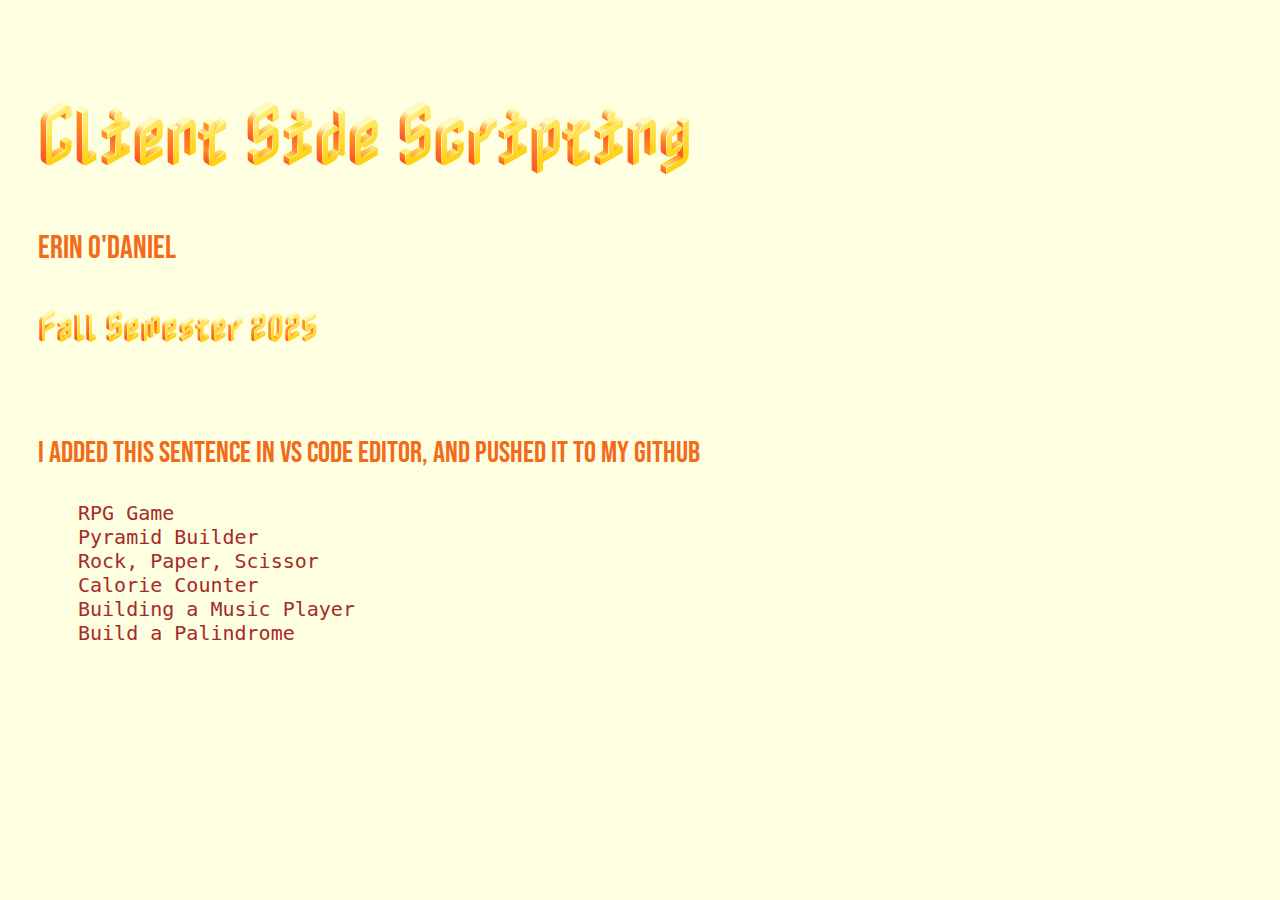
<file: index.html>
<!doctype html>
<html lang="en">
    <head>
        <meta charset="utf-8">
        <meta name="viewport" content="width=device-width, initial-scale=1">
        <title>HTML and CSS Authoring 2</title>
        
        <link rel="preconnect" href="https://fonts.googleapis.com">
<link rel="preconnect" href="https://fonts.gstatic.com" crossorigin>
<link href="https://fonts.googleapis.com/css2?family=Bebas+Neue&family=Nabla&display=swap" rel="stylesheet">
        <style>
          .nabla-text {
  font-family: "Nabla", system-ui;
  font-optical-sizing: auto;
  font-weight: 400;
  font-style: normal;
  font-variation-settings:
    "EDPT" 100,
    "EHLT" 12;
}
.bebas-neue-regular {
  font-family: "Bebas Neue", sans-serif;
  font-weight: 400;
  font-style: normal;
  color: rgb(243, 106, 26);
}
h1{
  font-size: 400%;
}
h3{
  font-size: 200%;
}
ol{
  font-family: monospace;
  color: brown;
  font-size: 20px
}
ul{
  padding-left: 0%;
}
p{
  color: brown;
  font-size: 30px;
  margin-top: 15px;
}
a {
    color: inherit;
    text-decoration: none;
  }

        body {
            background-color: rgb(254, 255, 224);
            padding: 30px;
        }
        h1 {
            color: rgb(70, 184, 255);
        }
        </style>
    </head>
 
  <body>
    <main>
      <h1 class="nabla-text">Client Side Scripting</h1>
      <h3 class="bebas-neue-regular">Erin O'Daniel</h3>
      <h3 class="nabla-text">Fall Semester 2025</h3>
      <br>
      <br>
      <p class="bebas-neue-regular">I added this sentence in VS Code editor, and pushed it to my GitHub </p>


      <ul>
        <ol><a href="game.html">RPG Game</a>

        </ol>
        <ol><a href="pyramid-builder.html">Pyramid Builder</a>
        </ol>
        <ol>
          <a href="rockPaperScissor.html">Rock, Paper, Scissor</a>
        </ol>
          <ol>
          <a href="caloriesCounter.html">Calorie Counter</a>
        </ol>
        <ol>
          <a href="musicPlayer.html">Building a Music Player</a>
        </ol>
        <ol>
            <a href="buildPalindrome.html">Build a Palindrome</a>
        </ol>
      </ul>
    </main>
    <!-- <script src="your.js"></script> -->
    <noscript>
      <!-- Optional, place it wherever it makes sense -->
      JavaScript is not enabled.
    </noscript>
  
</body>
</html>
</file>
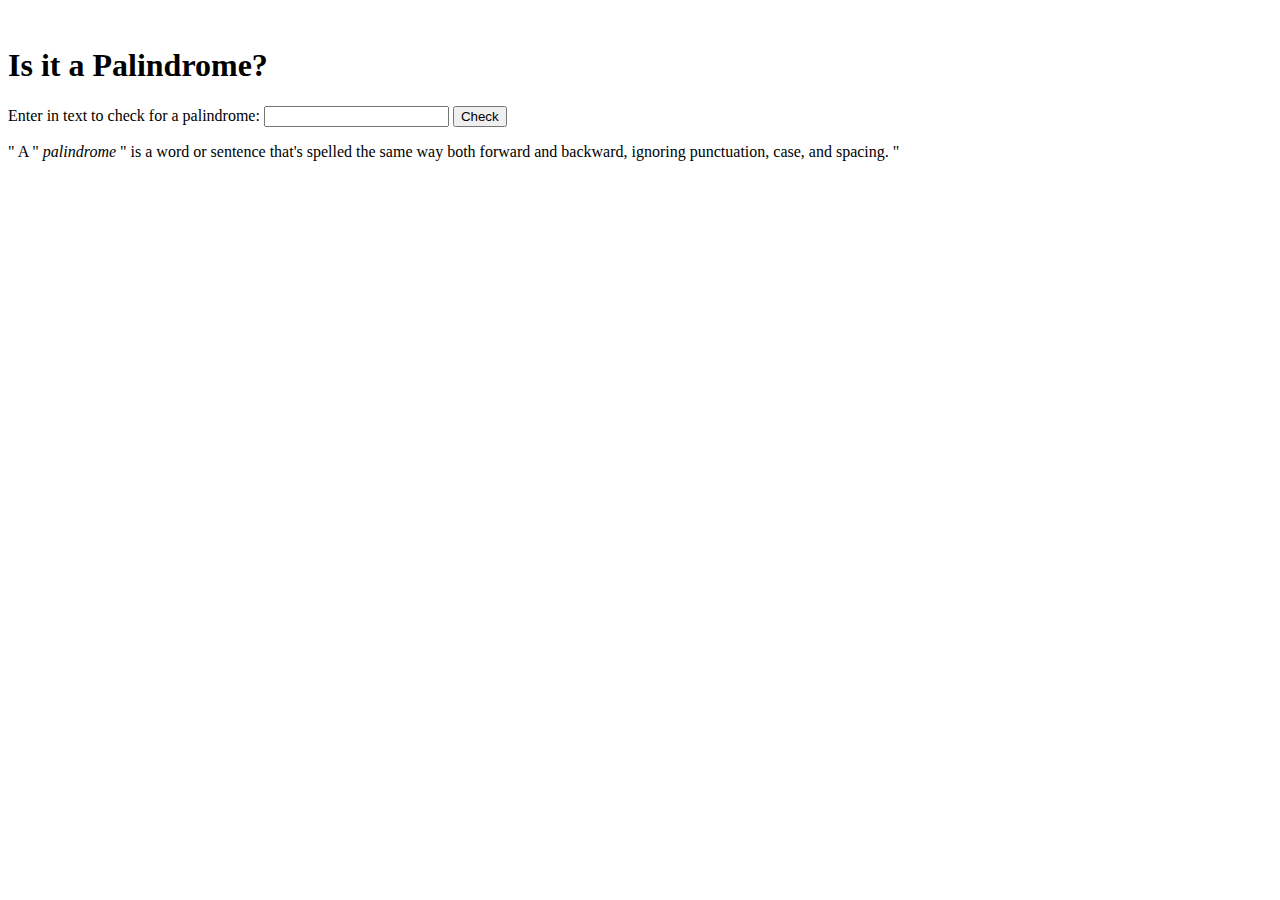
<file: buildPalindrome.html>
<!DOCTYPE html>
<html lang="en">
  <head>
<meta charset="UTF-8">
<meta http-equiv="X-UA-Compatible" content="IE=edge">
<meta name="viewport" content="width=device-width, initial-scale=1.0">
<link rel="icon" type="image/png" href="https://cdn.freecodecamp.org/universal/favicons/favicon.ico">
<title>Palindrome Checker</title>
<link rel="stylesheet" href="buildPalindrome.css">
</head>
<body>
<main class="container">
  <img class="freecodecamp-logo">
  <h1 class="title">Is it a Palindrome?</h1>
  <div class="palindrome-div">
      <lable class="palindrome-input">Enter in text to check for a palindrome:</lable>
      <input class="text-input" id="text-input" value type="text">
      <button class="palindrome-btn" id="check-btn">Check</button> 
    </div>
    <p id="result"><p>
 <div class="palindrome-definition-div">
   <p class="palindrome-definition">
    <span role="img" aria-lable="light bulb"></span>
    " A "
    <dfn>palindrome</dfn>
    " is a word or sentence that's spelled the same way both forward and backward, ignoring punctuation, case, and spacing. "
    </p>
</div>
  </main>
  <script src="buildPalindrome.js"></script>
    <script defer src="https://static.cloudflareinsights.com/beacon.min.js/vcd15cbe7772f49c399c6a5babf22c1241717689176015" integrity="sha512-ZpsOmlRQV6y907TI0dKBHq9Md29nnaEIPlkf84rnaERnq6zvWvPUqr2ft8M1aS28oN72PdrCzSjY4U6VaAw1EQ==" data-cf-beacon='{"version":"2024.11.0","token":"23aab9bc39df417f841cda8fdd25ebd0","r":1,"server_timing":{"name":{"cfCacheStatus":true,"cfEdge":true,"cfExtPri":true,"cfL4":true,"cfOrigin":true,"cfSpeedBrain":true},"location_startswith":null}}' crossorigin="anonymous"></script>

  </body>
</html>
</file>
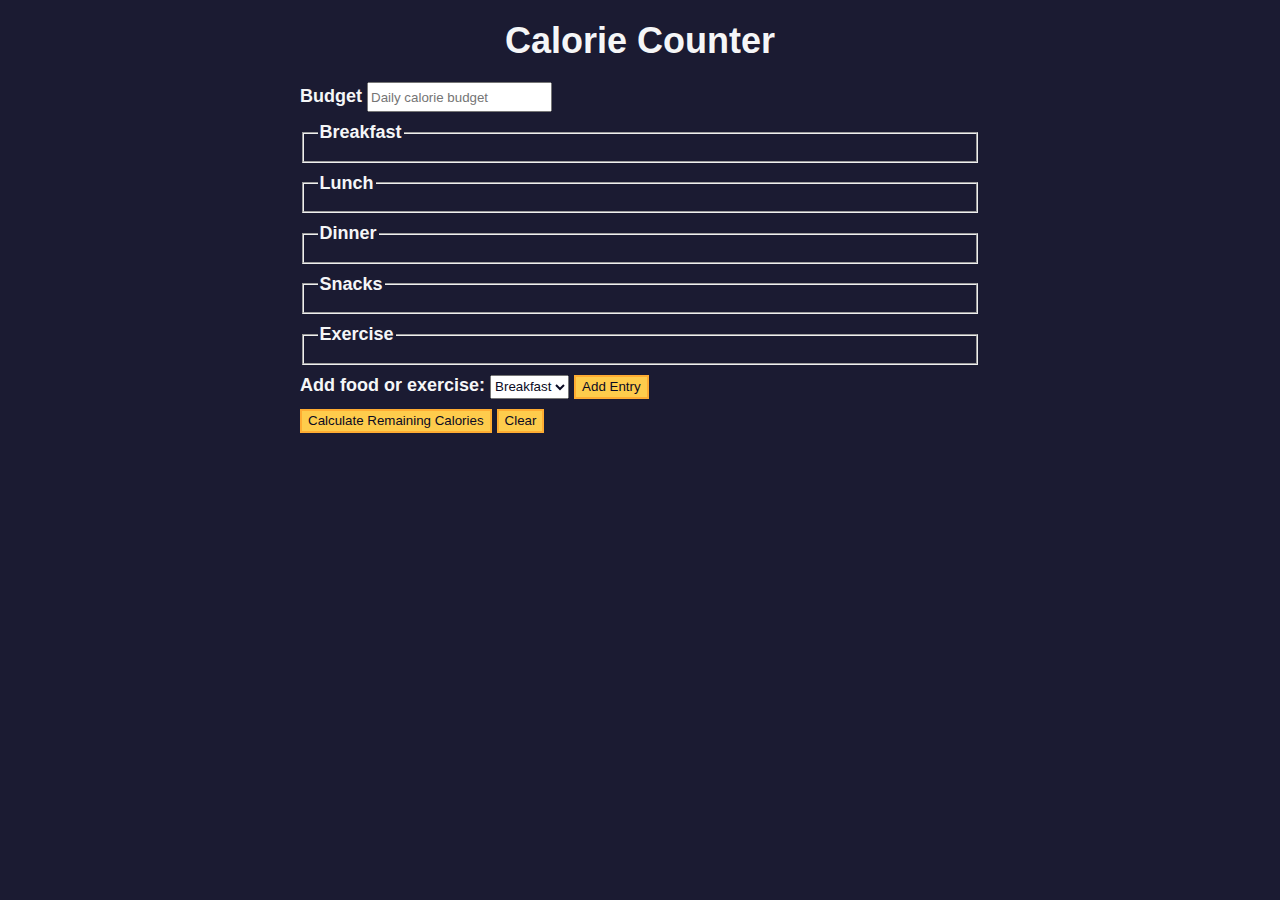
<file: caloriesCounter.html>
<!DOCTYPE html>
<html lang="en">
  <head>
    <meta charset="utf-8" />
    <meta name="viewport" content="width=device-width, initial-scale=1.0" />
    <link rel="stylesheet" href="caloriesCounter.css" />
    <title>Calorie Counter</title>
  </head>
  <body>
    <main>
      <h1>Calorie Counter</h1>
      <div class="container">
        <form id="calorie-counter">
          <label for="budget">Budget</label>
          <input
            type="number"
            min="0"
            id="budget"
            placeholder="Daily calorie budget"
            required
          />
          <fieldset id="breakfast">
            <legend>Breakfast</legend>
            <div class="input-container"></div>
          </fieldset>
          <fieldset id="lunch">
            <legend>Lunch</legend>
            <div class="input-container"></div>
          </fieldset>
          <fieldset id="dinner">
            <legend>Dinner</legend>
            <div class="input-container"></div>
          </fieldset>
          <fieldset id="snacks">
            <legend>Snacks</legend>
            <div class="input-container"></div>
          </fieldset>
          <fieldset id="exercise">
            <legend>Exercise</legend>
            <div class="input-container"></div>
          </fieldset>
          <div class="controls">
            <span>
              <label for="entry-dropdown">Add food or exercise:</label>
              <select id="entry-dropdown" name="options">
                <option value="breakfast" selected>Breakfast</option>
                <option value="lunch">Lunch</option>
                <option value="dinner">Dinner</option>
                <option value="snacks">Snacks</option>
                <option value="exercise">Exercise</option>
              </select>
              <button type="button" id="add-entry">Add Entry</button>
            </span>
          </div>
          <div>
            <button type="submit">
              Calculate Remaining Calories
            </button>
            <button type="button" id="clear">Clear</button>
          </div>
        </form>
        <div id="output" class="output hide"></div>
      </div>
    </main>
    <script src="caloriesCounter.js"></script>
  </body>
</html>
</file>
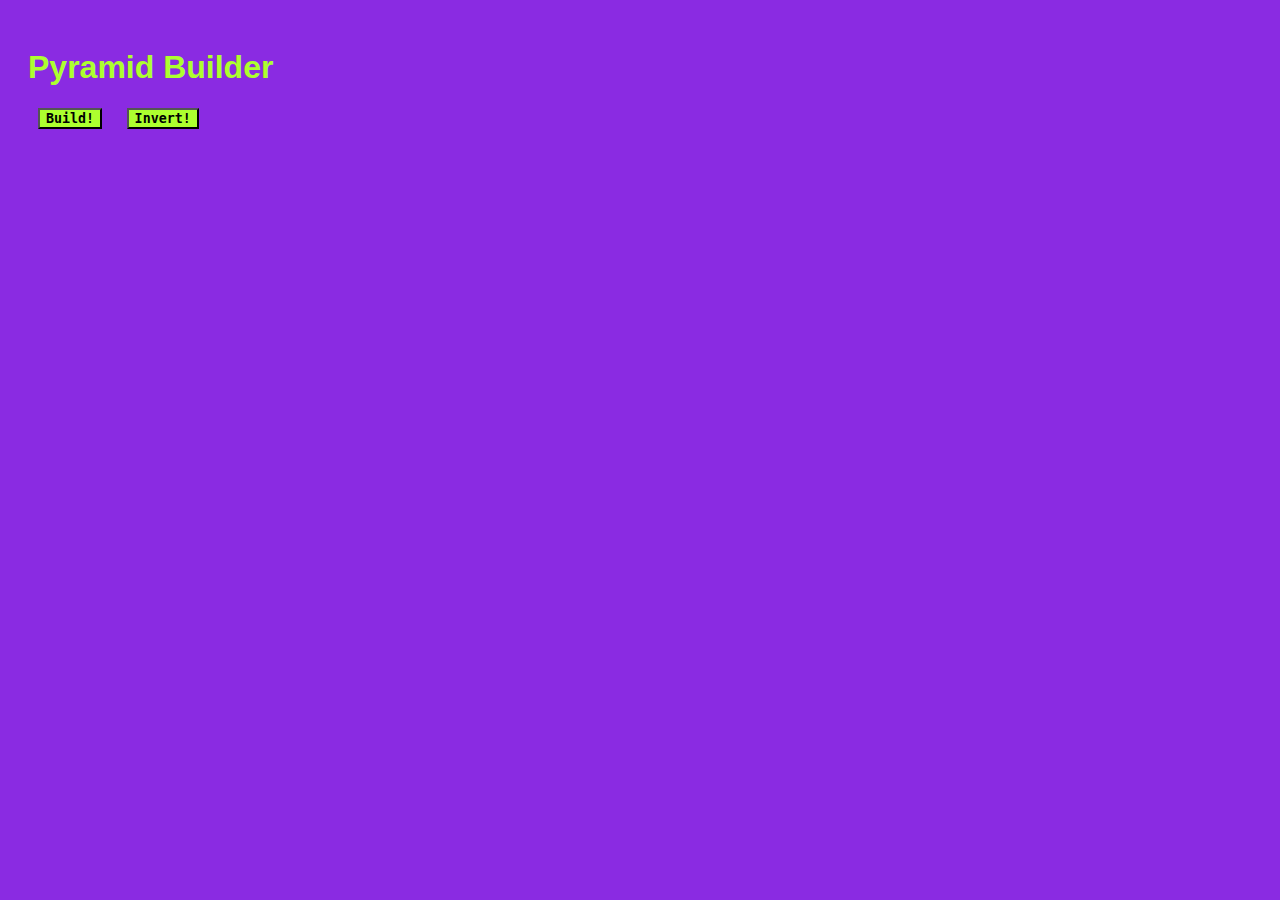
<file: pyramid-builder.html>
<!DOCTYPE html>
<html lang="en">
<head>
    <meta charset="UTF-8">
    <meta name="viewport" content="width=device-width, initial-scale=1.0">
    <meta http-equiv="X-UA-Compatable" content="ie=edge">
    <title>Pyramid Generator from FreeCodeCamp</title>
    <style>
body{
    background-color: blueviolet;
    padding: 20px;
    color: greenyellow;
    font-family: Impact, Haettenschweiler, 'Arial Narrow Bold', sans-serif;
}
button{
    font-family: monospace;
    font-weight: bold;
    color: black;
    background-color: greenyellow;
    margin: 0 10px;
}
#pyramid{
    font-family: monospace;
    font-size: large;
    font-weight: bold;
    letter-spacing: 0.15em;
    color: rgb(178, 110, 241);
}
    </style>
</head>
<body>
    
        <h1>Pyramid Builder</h1>

        <button id="build">Build!</button>
        <button id="invert">Invert!</button>
<div id="pyramid">

</div>
    
    <script src="js/pyramid-builder.js"></script>
</body>
</html>
</file>
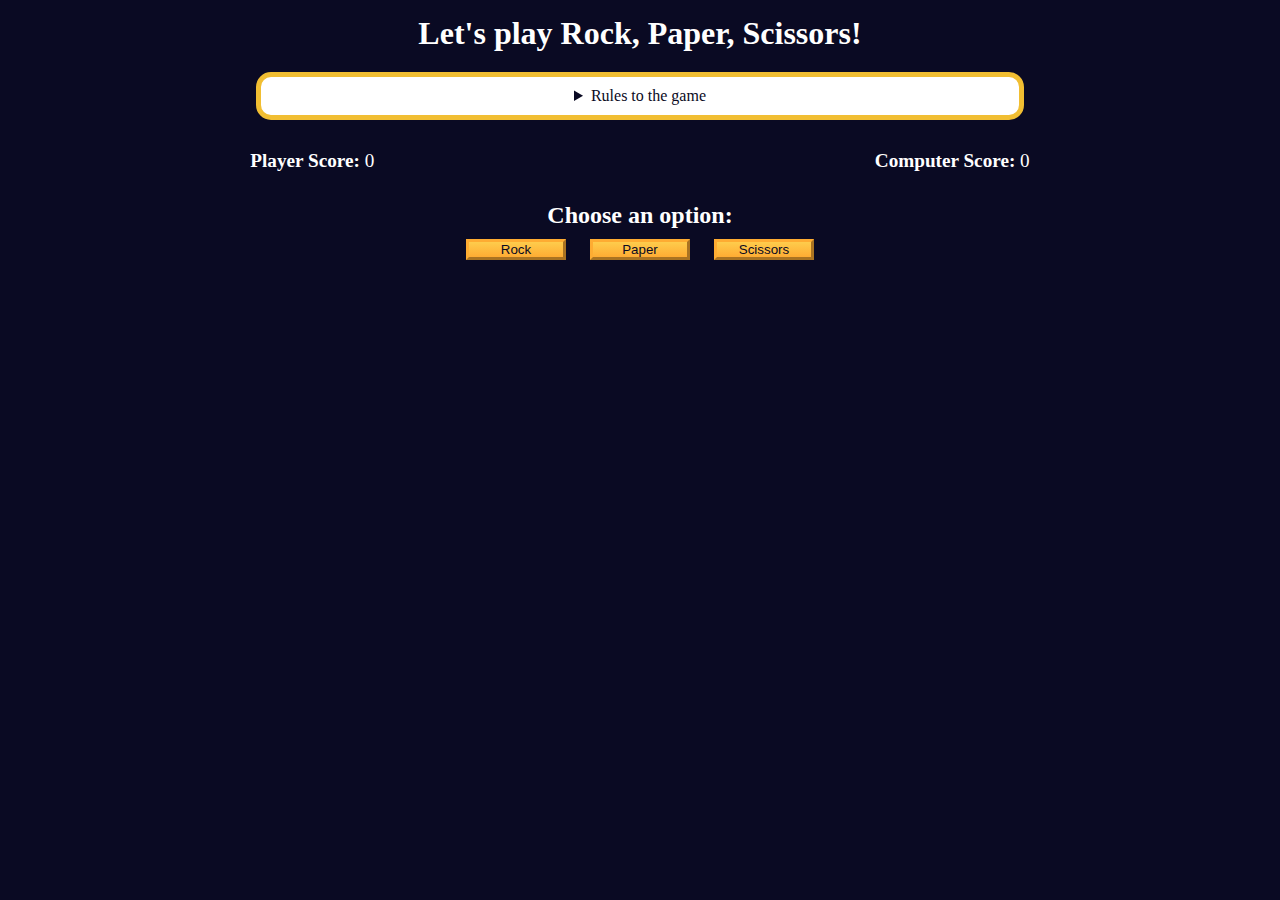
<file: rockPaperScissor.html>
<!DOCTYPE html>
<html lang="en">
  <head>
    <meta charset="UTF-8" />
    <meta name="viewport" content="width=device-width, initial-scale=1.0" />
    <title>Rock, Paper, Scissors game</title>
    <link rel="stylesheet" href="rockStyles.css" />
  </head>
  <body>
    <h1>Let's play Rock, Paper, Scissors!</h1>
    <main>
      <details class="rules-container">
        <summary>Rules to the game</summary>

        <p>You will be playing against the computer.</p>
        <p>You can choose between Rock, Paper, and Scissors.</p>
        <p>The first one to three points wins.</p>

        <p>Here are the rules to getting a point in the game:</p>
        <ul>
          <li>Rock beats Scissors</li>
          <li>Scissors beats Paper</li>
          <li>Paper beats Rock</li>
        </ul>
        <p>
          If the player and computer choose the same option (Ex. Paper and
          Paper), then no one gets the point.
        </p>
      </details>

      <div class="score-container">
        <strong
          >Player Score: <span class="score" id="player-score">0</span></strong
        >
        <strong
          >Computer Score:
          <span class="score" id="computer-score">0</span></strong
        >
      </div>

      <section class="options-container">
        <h2>Choose an option:</h2>
        <div class="btn-container">
          <button id="rock-btn" class="btn">Rock</button>
          <button id="paper-btn" class="btn">Paper</button>
          <button id="scissors-btn" class="btn">Scissors</button>
        </div>
      </section>

      <div class="results-container">
        <p id="results-msg"></p>
        <p id="winner-msg"></p>
        <button class="btn" id="reset-game-btn">Play again?</button>
      </div>
    </main>
    <script src="js/rock.js"></script>
  </body>
</html>
</file>
<file: buildPalindrome.css>
html {font-family: Cambria, Cochin, Georgia, Times, 'Times New Roman', serif;}
</file>
<file: caloriesCounter.css>
:root {
  --light-grey: #f5f6f7;
  --dark-blue: #0a0a23;
  --fcc-blue: #1b1b32;
  --light-yellow: #fecc4c;
  --dark-yellow: #feac32;
  --light-pink: #ffadad;
  --dark-red: #850000;
  --light-green: #acd157;
}

body {
  font-family: "Lato", Helvetica, Arial, sans-serif;
  font-size: 18px;
  background-color: var(--fcc-blue);
  color: var(--light-grey);
}

h1 {
  text-align: center;
}

.container {
  width: 90%;
  max-width: 680px;
}

h1,
.container,
.output {
  margin: 20px auto;
}

label,
legend {
  font-weight: bold;
}

.input-container {
  display: flex;
  flex-direction: column;
}

button {
  cursor: pointer;
  text-decoration: none;
  background-color: var(--light-yellow);
  border: 2px solid var(--dark-yellow);
}

button,
input,
select {
  min-height: 24px;
  color: var(--dark-blue);
}

fieldset,
label,
button,
input,
select {
  margin-bottom: 10px;
}

.output {
  border: 2px solid var(--light-grey);
  padding: 10px;
  text-align: center;
}

.hide {
  display: none;
}

.output span {
  font-weight: bold;
  font-size: 1.2em;
}

.surplus {
  color: var(--light-pink);
}

.deficit {
  color: var(--light-green);
}
</file>
<file: rockStyles.css>
*,
*::before,
*::after {
  margin: 0;
  padding: 0;
  box-sizing: border-box;
}

:root {
  --very-dark-blue: #0a0a23;
  --white: #ffffff;
  --yellow: #f1be32;
  --golden-yellow: #feac32;
}

body {
  background-color: var(--very-dark-blue);
  text-align: center;
  color: var(--white);
}

h1 {
  margin: 15px 0 20px;
}

.btn {
  cursor: pointer;
  width: 100px;
  margin: 10px;
  color: var(--very-dark-blue);
  background-color: var(--golden-yellow);
  background-image: linear-gradient(#fecc4c, #ffac33);
  border-color: var(--golden-yellow);
  border-width: 3px;
}

.btn:hover {
  background-image: linear-gradient(#ffcc4c, #f89808);
}

.rules-container {
  padding: 10px 0;
  margin: auto;
  border-radius: 15px;
  border: 5px solid var(--yellow);
  background-color: var(--white);
  color: var(--very-dark-blue);
}

.rules-container ul {
  list-style-type: none;
}

.rules-container p {
  margin: 10px 0;
}

@media (min-width: 760px) {
  .rules-container {
    width: 60%;
  }
}

.score-container {
  display: flex;
  justify-content: space-around;
  margin: 30px 0;
  font-size: 1.2rem;
}

.score {
  font-weight: 500;
}

.results-container {
  font-size: 1.3rem;
  margin: 15px 0;
}

#winner-msg {
  margin-top: 25px;
}

#reset-game-btn {
  display: none;
  margin: 20px auto;
}
</file>
